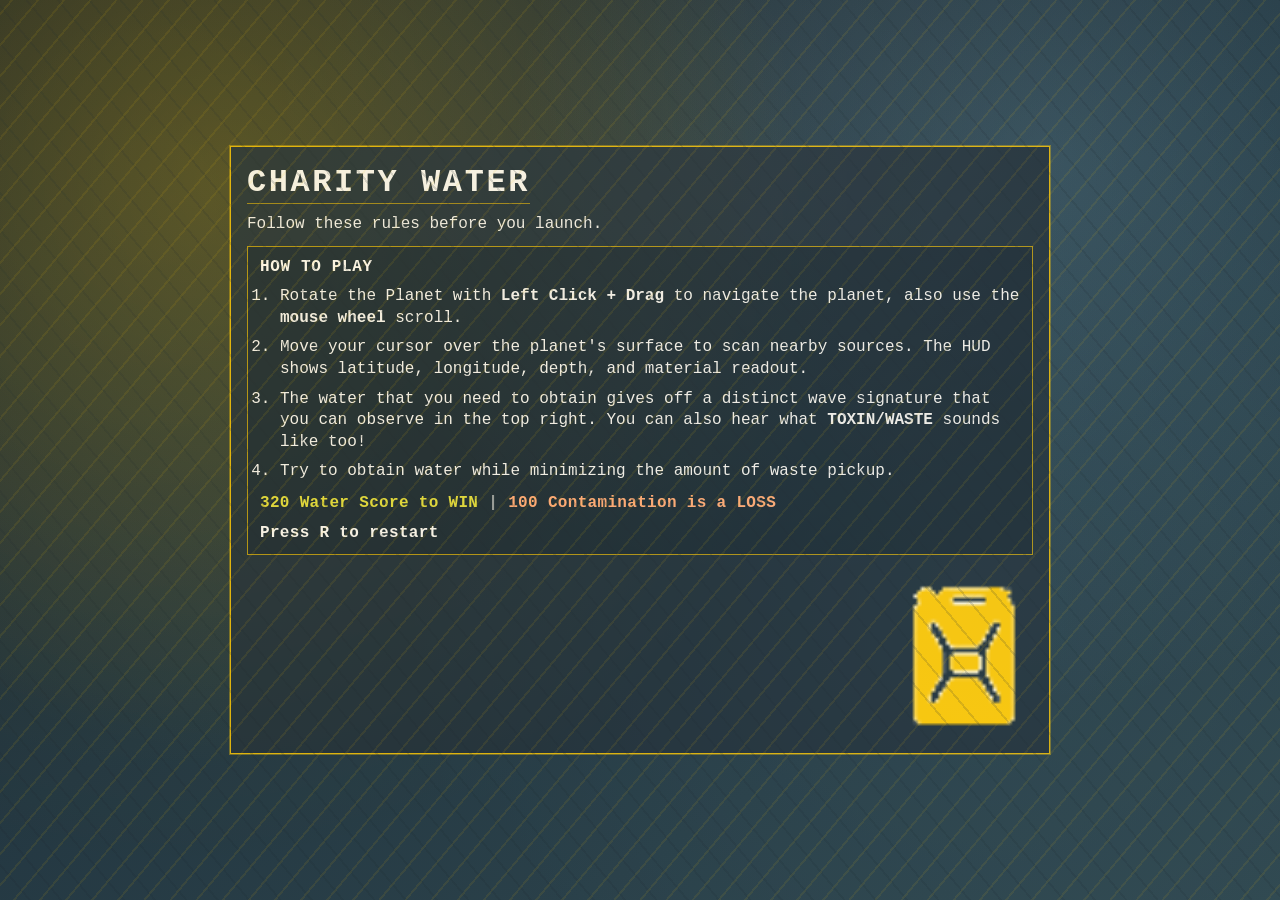
<file: index.html>
<!doctype html>
<html lang="en">
  <head>
    <meta charset="UTF-8" />
    <meta name="viewport" content="width=device-width, initial-scale=1.0" />
    <title>Yawhg-Style Prototype</title>
    <link rel="stylesheet" href="style.css" />
  </head>
  <body class="start-cover-active">
    <section class="game-start-menu" id="gameStartMenu" aria-label="Game start menu">
      <div class="game-start-panel">
        <h1 class="game-start-title">
          <a
            class="game-start-title-link"
            href="https://www.charitywater.org/home?utm_source=bing&utm_medium=paid-ppc&utm_campaign=bof-spring-usrow&utm_term=MS_BOFU_Brand_PD_SRC_BRN_CVR_SPR_USA_MTD_V1&utm_content=branded&msclkid=fe38f12017af1ccf697d988217a531d9"
            target="_blank"
            rel="noopener noreferrer"
          >
            CHARITY WATER
          </a>
        </h1>
        <p class="game-start-subtitle">Follow these rules before you launch.</p>

        <div class="game-rules" aria-label="Mission rules">
          <h2>How to Play</h2>
          <ol>
            <li>
              Rotate the Planet with <strong>Left Click + Drag</strong> to navigate the planet,
              also use the <strong>mouse wheel</strong> scroll.
            </li>
            <li>
              Move your cursor over the planet's surface to scan nearby sources.
              The HUD shows latitude, longitude, depth, and material readout.
            </li>
            <li>
              The water that you need to obtain gives off a distinct wave signature
              that you can observe in the top right. You can also hear what
              <strong>TOXIN/WASTE</strong> sounds like too!
            </li>
            <li>
              Try to obtain water while minimizing the amount of waste pickup.
            </li>
          </ol>
          <p class="game-rule-emphasis game-rule-outcome" aria-label="Win and loss conditions">
            <strong class="win-text">320 Water Score to WIN</strong>
            <span class="rule-divider">|</span>
            <strong class="loss-text">100 Contamination is a LOSS</strong>
          </p>
          <p class="game-rule-emphasis game-rule-restart">Press <strong>R</strong> to restart</p>
        </div>

        <div class="game-start-actions">
          <button type="button" id="startMissionButton" aria-label="Start Mission">
            <img
              src="color scheme/logo for charity water.png"
              alt="Start Mission"
              class="start-mission-logo"
            />
          </button>
        </div>
      </div>
    </section>
    <main class="scanner-stage" aria-label="Planet scanner">
      <canvas id="planetCanvas" class="planet-canvas" aria-hidden="true"></canvas>
      <a
        class="scanner-charity-header"
        href="https://www.charitywater.org/home?utm_source=bing&utm_medium=paid-ppc&utm_campaign=bof-spring-usrow&utm_term=MS_BOFU_Brand_PD_SRC_BRN_CVR_SPR_USA_MTD_V1&utm_content=branded&msclkid=fe38f12017af1ccf697d988217a531d9"
        target="_blank"
        rel="noopener noreferrer"
        aria-label="Visit charity: water"
      >
        <img
          src="color scheme/logo for charity water.png"
          alt="charity: water logo"
          class="scanner-charity-logo"
        />
        <span class="scanner-charity-title">charity: water</span>
      </a>
      <div class="scanner-hud" aria-live="polite">
        <div class="scanner-title">Planet Scan</div>
        <div class="scanner-line">Hover to scan surface</div>
        <div class="scanner-line">Left click + drag to rotate longitude / latitude</div>
        <div class="scanner-line">Right click or tap to confirm a source marker</div>
        <div class="scanner-line">Mouse wheel to zoom</div>
        <div class="scanner-readout">
          <span>Lat:</span>
          <strong id="latReadout">0.0°</strong>
          <span>Lon:</span>
          <strong id="lonReadout">0.0°</strong>
          <span>Depth:</span>
          <strong id="depthReadout">0%</strong>
        </div>
        <div class="scanner-readout">
          <span>Material:</span>
          <strong id="materialReadout">None</strong>
          <span>Water Score:</span>
          <strong id="waterScoreReadout">0</strong>
          <span>Contam:</span>
          <strong id="contaminationReadout">0/100</strong>
        </div>
        <div class="scanner-readout scanner-graph" id="materialGraph" aria-label="Material graph">
          <span>Water</span>
          <strong id="graphWater">12</strong>
          <span>Toxin</span>
          <strong id="graphToxin">19</strong>
          <span>Waste</span>
          <strong id="graphWaste">19</strong>
        </div>
        <div class="scanner-readout scanner-status-row">
          <strong class="scanner-status" id="missionStatus" data-state="running">Collect water and avoid contamination.</strong>
        </div>
        <div class="scanner-readout scanner-actions">
          <button type="button" id="restartMission">Restart (R)</button>
          <button type="button" id="viewRulesButton">View Rules</button>
        </div>
      </div>
      <div class="scanner-material-key" aria-label="Material key">
        <div class="scanner-key-title">Materials</div>
        <button type="button" class="scanner-key-item" data-material="water">
          <span class="scanner-key-swatch material-water" aria-hidden="true"></span>
          <span>Water</span>
          <span class="scanner-key-hint">HOVER</span>
        </button>
        <button type="button" class="scanner-key-item" data-material="toxin">
          <span class="scanner-key-swatch material-toxin" aria-hidden="true"></span>
          <span>Toxin</span>
          <span class="scanner-key-hint">HOVER</span>
        </button>
        <button type="button" class="scanner-key-item" data-material="waste">
          <span class="scanner-key-swatch material-waste" aria-hidden="true"></span>
          <span>Waste</span>
          <span class="scanner-key-hint">HOVER</span>
        </button>
        <div class="scanner-volume-control" aria-label="Audio volume control">
          <span class="scanner-volume-label">Volume</span>
          <input
            type="range"
            id="volumeKnob"
            class="scanner-volume-knob"
            min="0"
            max="100"
            value="60"
            aria-label="Scanner volume"
          />
        </div>
      </div>
    </main>
    <script src="script.js"></script>
  </body>
</html>
</file>
<file: style.css>
* {
  box-sizing: border-box;
}

:root {
  --bg: #1c252b;
  --text: #f5f0e6;
  --panel-bg: #25343c;
  --border: #ffc907;
  --button-bg: #2d3f49;
  --button-hover: #35515f;
  --button-active: #263943;
  --muted: #d7d2c8;
  --log-bg: #1f2c33;
  --log-border: #77a8bb;
  --grad-1: #182229;
  --grad-2: #2b3f49;
  --grad-3: #77a8bb;
  --cube-face: #f9d958;
  --cube-face-back: #283037;
  --cube-face-right: #77a8bb;
  --cube-face-left: #8ebbc9;
  --cube-face-top: #fff0b7;
  --cube-face-bottom: #1b252c;
  --pulse-color: rgba(255, 201, 7, 0.65);
  --win-accent: color-mix(in srgb, var(--border) 62%, #a9ef9a);
  --loss-accent: color-mix(in srgb, var(--border) 35%, #ff9ab0);
}

body[data-theme="gba-teal"] {
  --bg: #132a2e;
  --text: #c9f4ec;
  --panel-bg: #1c3a40;
  --border: #74b3a7;
  --button-bg: #285059;
  --button-hover: #31626d;
  --button-active: #20454d;
  --muted: #a8ddd3;
  --log-bg: #19353b;
  --log-border: #5f9a8f;
  --grad-1: #132a2e;
  --grad-2: #1f5a63;
  --grad-3: #4ab3a8;
}

body[data-theme="gba-violet"] {
  --bg: #231e34;
  --text: #e2d8ff;
  --panel-bg: #2e2844;
  --border: #9c88d6;
  --button-bg: #3a3260;
  --button-hover: #4a3f78;
  --button-active: #322b53;
  --muted: #c8b6f5;
  --log-bg: #29223d;
  --log-border: #7e68bc;
  --grad-1: #231e34;
  --grad-2: #3e2b64;
  --grad-3: #9c88d6;
}

body[data-theme="terminal"] {
  --bg: #000000;
  --text: #00ff66;
  --panel-bg: #050505;
  --border: #00aa44;
  --button-bg: #001a0a;
  --button-hover: #003314;
  --button-active: #004d1f;
  --muted: #7dffad;
  --log-bg: #020202;
  --log-border: #007a33;
  --grad-1: #000000;
  --grad-2: #003314;
  --grad-3: #00aa44;
}

body[data-theme="synth-red"] {
  --bg: #2b1010;
  --text: #ffd9d9;
  --panel-bg: #3b1717;
  --border: #d86a6a;
  --button-bg: #5a2323;
  --button-hover: #6a2c2c;
  --button-active: #4a1c1c;
  --muted: #f3b5b5;
  --log-bg: #311313;
  --log-border: #b95555;
  --grad-1: #2b1010;
  --grad-2: #6a2424;
  --grad-3: #cc4b4b;
  --cube-face: #c8fff4;
  --cube-face-back: #132f2b;
  --cube-face-right: #9ff2ff;
  --cube-face-left: #7df7d5;
  --cube-face-top: #e6fff9;
  --cube-face-bottom: #1a3d36;
  --pulse-color: rgba(138, 214, 255, 0.7);
}

body[data-theme="synth-blue"] {
  --bg: #11203f;
  --text: #d8e8ff;
  --panel-bg: #1a2d54;
  --border: #6f93d8;
  --button-bg: #243f73;
  --button-hover: #2d4f8d;
  --button-active: #1d335f;
  --muted: #b6ceff;
  --log-bg: #16284a;
  --log-border: #5d7fc2;
  --grad-1: #11203f;
  --grad-2: #2a4f8a;
  --grad-3: #6f93d8;
  --cube-face: #ffe1a6;
  --cube-face-back: #3a250e;
  --cube-face-right: #ffc36f;
  --cube-face-left: #ffdca0;
  --cube-face-top: #fff0c7;
  --cube-face-bottom: #4a2e10;
  --pulse-color: rgba(255, 196, 122, 0.7);
}

body[data-theme="synth-yellow"] {
  --bg: #2f2a10;
  --text: #fff6cc;
  --panel-bg: #423915;
  --border: #d5bf63;
  --button-bg: #5a4b1f;
  --button-hover: #6f5c26;
  --button-active: #4c3f1b;
  --muted: #efde9a;
  --log-bg: #382f13;
  --log-border: #b39d4a;
  --grad-1: #2f2a10;
  --grad-2: #6b5a20;
  --grad-3: #c7ab3f;
  --cube-face: #b9d8ff;
  --cube-face-back: #12253f;
  --cube-face-right: #8fc0ff;
  --cube-face-left: #a6ccff;
  --cube-face-top: #d3e7ff;
  --cube-face-bottom: #152c4a;
  --pulse-color: rgba(150, 210, 255, 0.7);
}

body {
  margin: 0;
  background: var(--bg);
  color: var(--text);
  font-family: "Courier New", Courier, monospace;
  line-height: 1.35;
}

body.start-cover-active {
  overflow: hidden;
  --bg: #1a2329;
  --text: #fbf7ef;
  --panel-bg: #25343c;
  --border: #ffc907;
  --button-bg: #2c414c;
  --button-hover: #375663;
  --button-active: #273a45;
  --muted: #ddd6ca;
  --log-bg: #1f2e36;
  --log-border: #77a8bb;
  --grad-1: #172129;
  --grad-2: #2a3e48;
  --grad-3: #77a8bb;
}

body.start-cover-active .scanner-stage {
  pointer-events: none;
}

body:not(.start-cover-active) .game-start-menu {
  display: none;
}

.game-start-menu {
  position: fixed;
  inset: 0;
  z-index: 10;
  display: grid;
  place-items: center;
  padding: 14px;
  overflow: hidden;
  background:
    radial-gradient(circle at 18% 20%, color-mix(in srgb, #ffc907 22%, transparent), transparent 45%),
    radial-gradient(circle at 82% 18%, color-mix(in srgb, #77a8bb 22%, transparent), transparent 42%),
    linear-gradient(150deg, #1a242b, #243842, #304850);
}

.game-start-menu::before,
.game-start-menu::after {
  content: "";
  position: absolute;
  inset: -20%;
  pointer-events: none;
}

.game-start-menu::before {
  background-image:
    repeating-linear-gradient(130deg, color-mix(in srgb, #ffc907 20%, transparent) 0, color-mix(in srgb, #ffc907 20%, transparent) 2px, transparent 2px, transparent 20px),
    repeating-linear-gradient(-130deg, color-mix(in srgb, #1f2b32 38%, transparent) 0, color-mix(in srgb, #1f2b32 38%, transparent) 2px, transparent 2px, transparent 24px);
  background-size: 170% 170%;
  opacity: 0.42;
  animation: waterGeoFlow 30s linear infinite;
}

.game-start-menu::after {
  background:
    radial-gradient(circle at 24% 30%, color-mix(in srgb, #ffc907 22%, transparent) 0, transparent 42%),
    radial-gradient(circle at 70% 62%, color-mix(in srgb, #77a8bb 20%, transparent) 0, transparent 40%),
    radial-gradient(circle at 58% 20%, color-mix(in srgb, #f5f0e6 14%, transparent) 0, transparent 35%);
  opacity: 0.35;
  animation: waterPulseShift 16s ease-in-out infinite alternate;
}

.game-start-panel {
  width: min(820px, 100%);
  max-height: calc(100vh - 32px);
  overflow: auto;
  border: 1px solid color-mix(in srgb, var(--border) 85%, transparent);
  background: color-mix(in srgb, var(--panel-bg) 92%, transparent);
  box-shadow: 0 0 0 1px color-mix(in srgb, #ffc907 36%, transparent);
  padding: 14px 16px;
  display: grid;
  gap: 10px;
}

.game-start-title {
  margin: 0;
  font-size: clamp(1.4rem, 3.3vw, 2rem);
  letter-spacing: 0.08em;
  text-transform: uppercase;
}

.game-start-title-link {
  color: color-mix(in srgb, var(--text) 98%, transparent);
  text-decoration: none;
  border-bottom: 1px solid color-mix(in srgb, var(--border) 55%, transparent);
  padding-bottom: 2px;
}

.game-start-title-link:hover {
  color: var(--win-accent);
  border-bottom-color: color-mix(in srgb, var(--border) 85%, transparent);
}

.game-start-subtitle {
  margin: 0;
  color: color-mix(in srgb, var(--text) 94%, transparent);
}

.game-rules {
  border: 1px solid color-mix(in srgb, var(--border) 65%, transparent);
  background: color-mix(in srgb, var(--log-bg) 88%, transparent);
  padding: 10px 12px;
}

.game-rules h2 {
  margin: 0 0 8px 0;
  font-size: 1rem;
  letter-spacing: 0.04em;
  text-transform: uppercase;
}

.game-rules ol {
  margin: 0;
  padding-left: 20px;
  display: grid;
  gap: 8px;
}

.game-rules li {
  color: color-mix(in srgb, var(--text) 96%, transparent);
}

.game-rule-emphasis {
  margin: 10px 0 0 0;
  font-size: 1rem;
  font-weight: 800;
  letter-spacing: 0.02em;
  color: color-mix(in srgb, var(--text) 98%, transparent);
}

.game-rule-outcome {
  display: flex;
  gap: 10px;
  flex-wrap: wrap;
  align-items: center;
}

.game-rule-outcome .win-text {
  color: var(--win-accent);
}

.game-rule-outcome .loss-text {
  color: var(--loss-accent);
}

.rule-divider {
  color: color-mix(in srgb, var(--text) 55%, transparent);
  font-weight: 700;
}

.game-rule-restart {
  margin-top: 8px;
}

.game-start-actions {
  display: flex;
  justify-content: flex-end;
}

.game-start-actions button {
  min-width: 160px;
  font-size: 0.95rem;
}

#startMissionButton {
  min-width: 0;
  padding: 4px;
  border: none;
  background: transparent;
  box-shadow: none;
}

#startMissionButton:hover,
#startMissionButton:active {
  background: transparent;
}

.start-mission-logo {
  width: 130px;
  max-width: 60vw;
  height: auto;
  display: block;
}

body.start-cover-active .wave-visualizer,
body.start-cover-active .cube-hover-ring,
body.start-cover-active .waveform-header {
  opacity: 0;
  visibility: hidden;
}

body:not(.start-cover-active) .start-title {
  display: none;
}

body:not(.start-cover-active) .start-hint {
  display: none;
}

.hidden {
  display: none !important;
}

.start-menu {
  position: fixed;
  inset: 0;
  z-index: 1000;
  min-height: 100vh;
  display: grid;
  place-items: center;
  padding: 12px;
  background: var(--bg);
  overflow: hidden;
}

.wave-visualizer {
  position: absolute;
  inset: 0;
  width: 100%;
  height: 100%;
  z-index: 0;
  pointer-events: none;
  opacity: 0.35;
}

.start-menu::before,
.start-menu::after {
  content: "";
  position: absolute;
  inset: 0;
  pointer-events: none;
  z-index: 0;
}

.start-menu::before {
  background:
    radial-gradient(circle at 22% 16%, color-mix(in srgb, #ffc907 26%, transparent) 0 14%, transparent 44%),
    radial-gradient(circle at 76% 24%, color-mix(in srgb, #77a8bb 22%, transparent) 0 10%, transparent 38%),
    linear-gradient(150deg, #182229, #283a44, #3b525c);
  background-size: 200% 200%;
  animation: startGradientPan 18s ease-in-out infinite alternate;
  opacity: 0.78;
}

.start-menu::after {
  background-image:
    repeating-linear-gradient(130deg, color-mix(in srgb, #ffc907 14%, transparent) 0, color-mix(in srgb, #ffc907 14%, transparent) 2px, transparent 2px, transparent 16px),
    repeating-linear-gradient(-130deg, color-mix(in srgb, #1b262d 40%, transparent) 0, color-mix(in srgb, #1b262d 40%, transparent) 2px, transparent 2px, transparent 20px);
  mix-blend-mode: overlay;
  opacity: 0.5;
  background-size: 180% 180%;
  animation: startGeoDrift 24s linear infinite;
}

.start-panel {
  width: min(480px, 100%);
  position: relative;
  z-index: 2;
}

.start-title {
  position: relative;
  z-index: 2;
  font-size: clamp(2.4rem, 6vw, 5rem);
  letter-spacing: 0.14em;
  text-transform: uppercase;
  color: color-mix(in srgb, var(--text) 94%, transparent);
  opacity: 0.92;
  text-shadow: 0 0 20px color-mix(in srgb, #ffc907 35%, transparent);
}

.start-hint {
  position: relative;
  z-index: 2;
  font-size: clamp(0.9rem, 2.2vw, 1.2rem);
  letter-spacing: 0.08em;
  text-transform: uppercase;
  color: color-mix(in srgb, var(--text) 92%, transparent);
  opacity: 0.9;
  text-shadow: 0 0 14px color-mix(in srgb, #77a8bb 45%, transparent);
  animation: hintDrift 12s linear infinite;
}

body.start-cover-active .start-panel {
  background: color-mix(in srgb, var(--panel-bg) 90%, transparent);
  border-color: color-mix(in srgb, var(--border) 85%, transparent);
  box-shadow: 0 0 0 1px color-mix(in srgb, #ffc907 34%, transparent), 0 14px 28px color-mix(in srgb, #10181d 55%, transparent);
}

body.start-cover-active .start-panel button {
  background: color-mix(in srgb, var(--button-bg) 90%, transparent);
  border-color: color-mix(in srgb, var(--border) 90%, transparent);
}

body.start-cover-active .start-panel button:hover {
  background: color-mix(in srgb, var(--button-hover) 92%, transparent);
}

body.start-cover-active .start-panel button:active {
  background: color-mix(in srgb, var(--button-active) 94%, transparent);
}

.cube-overlay {
  position: absolute;
  inset: 0;
  display: grid;
  place-items: center;
  padding-top: 0;
  z-index: 1;
  pointer-events: none;
  transform: translate(var(--cube-offset-x, 0px), var(--cube-offset-y, 0px));
}

.cube-overlay.no-float .cube-scene {
  animation: none;
}

.cube-boundary {
  position: absolute;
  left: 50%;
  top: 40%;
  width: var(--cube-boundary-width, 440px);
  height: calc(var(--cube-boundary-height, 360px) * 1.2);
  transform: translate(-50%, -50%);
  border: 1px dashed color-mix(in srgb, var(--text) 12%, transparent);
  border-radius: 18px;
  opacity: 0;
  pointer-events: none;
  transition: border-color 0.15s ease, box-shadow 0.15s ease, opacity 0.15s ease;
}

.cube-boundary.edge-left {
  box-shadow: inset 6px 0 14px color-mix(in srgb, var(--text) 40%, transparent);
  opacity: 0.7;
}

.cube-boundary.edge-right {
  box-shadow: inset -6px 0 14px color-mix(in srgb, var(--text) 40%, transparent);
  opacity: 0.7;
}

.cube-boundary.edge-top {
  box-shadow: inset 0 6px 14px color-mix(in srgb, var(--text) 40%, transparent);
  opacity: 0.7;
}

.cube-boundary.edge-bottom {
  box-shadow: inset 0 -6px 14px color-mix(in srgb, var(--text) 40%, transparent);
  opacity: 0.7;
}

.cube-overlay .cube-scene {
  transform: translateY(-156px);
  animation: cubeFloat 5.6s ease-in-out infinite;
}

.cube-overlay .cube-hover-ring {
  pointer-events: auto;
}

.cube-hover-ring.center-ring {
  position: absolute;
  left: 50%;
  top: 32%;
  transform: translate(-50%, -50%);
  pointer-events: none;
  z-index: 1;
}

.hud-panel {
  position: absolute;
  top: 16px;
  right: 16px;
  z-index: 4;
  display: grid;
  gap: 8px;
  text-align: right;
}

.hud-row {
  display: flex;
  justify-content: flex-end;
}

.hud-toggle {
  display: flex;
  gap: 8px;
  align-items: center;
  font-size: 0.85rem;
  background: color-mix(in srgb, var(--panel-bg) 70%, transparent);
  border: 1px solid color-mix(in srgb, var(--border) 60%, transparent);
  padding: 6px 10px;
  border-radius: 999px;
}

.hud-toggle input {
  accent-color: var(--text);
}

.waveform-header {
  position: absolute;
  left: 50%;
  top: 14%;
  transform: translate(-50%, -50%);
  font-size: clamp(2.6rem, 6vw, 4.8rem);
  font-weight: 700;
  letter-spacing: 0.08em;
  text-transform: uppercase;
  color: color-mix(in srgb, var(--text) 40%, transparent);
  opacity: 0.45;
  pointer-events: none;
}

.status-row {
  display: flex;
  justify-content: center;
  gap: 8px;
  margin-bottom: 10px;
  font-size: 0.85rem;
}

.wave-coords-hud {
  position: absolute;
  top: -72px;
  left: auto;
  right: 12px;
  width: calc(50% - 8px);
  margin-bottom: 0;
  flex-direction: column;
  align-items: flex-end;
  gap: 4px;
  background: none;
  border: none;
  padding: 0;
}

.coord-line {
  display: flex;
  gap: 6px;
  align-items: baseline;
}

.cube-coords-hud {
  position: absolute;
  top: -72px;
  left: 12px;
  right: auto;
  width: calc(50% - 8px);
  margin-bottom: 0;
  flex-direction: column;
  align-items: flex-start;
  gap: 4px;
  background: none;
  border: none;
  padding: 0;
}

#controlPanel {
  position: absolute;
  left: 50%;
  bottom: 12px;
  transform: translateX(-50%);
  width: min(680px, calc(100% - 24px));
  z-index: 3;
  margin-top: 0;
  background: color-mix(in srgb, var(--panel-bg) 62%, transparent);
  backdrop-filter: blur(2px);
  border-width: 2px;
}

#controlPanel.space-active {
  box-shadow: 0 0 0 2px var(--text), 0 0 18px color-mix(in srgb, var(--text) 45%, transparent);
}

.menu-actions {
  display: grid;
  gap: 8px;
  margin-top: 8px;
}

.cube-scene {
  display: grid;
  place-items: center;
  margin: 0;
  min-height: 170px;
  perspective: 700px;
}

.cube-hover-ring {
  position: relative;
  width: 210px;
  height: 210px;
  border-radius: 50%;
  display: grid;
  place-items: center;
  border: 1px dashed color-mix(in srgb, var(--text) 45%, transparent);
  box-shadow: 0 0 24px color-mix(in srgb, var(--text) 22%, transparent);
}

.cube-hover-ring.pulsing::after {
  content: "";
  position: absolute;
  inset: -12px;
  border-radius: 50%;
  border: 1px solid var(--pulse-color);
  box-shadow: 0 0 28px color-mix(in srgb, var(--pulse-color) 70%, transparent);
  opacity: 0;
  transform: scale(0.9);
  animation: ringPulse 1.2s ease-out infinite;
  pointer-events: none;
}

.cube-rotator {
  transform-style: preserve-3d;
  animation: cubeSpin 9s linear infinite;
}

.cube {
  --cube-size: 74px;
  --cube-tilt-x: -18deg;
  --cube-tilt-y: 22deg;
  position: relative;
  width: var(--cube-size);
  height: var(--cube-size);
  transform-style: preserve-3d;
  transform: rotateX(var(--cube-tilt-x)) rotateY(var(--cube-tilt-y));
  transition: transform 0.18s ease-out, width 0.18s ease-out, height 0.18s ease-out;
}

.cube-face {
  position: absolute;
  inset: 0;
  border: 1px solid var(--border);
  background: var(--cube-face);
}

.face-front {
  transform: translateZ(calc(var(--cube-size) / 2));
}

.face-back {
  transform: rotateY(180deg) translateZ(calc(var(--cube-size) / 2));
  background: var(--cube-face-back);
}

.face-right {
  transform: rotateY(90deg) translateZ(calc(var(--cube-size) / 2));
  background: var(--cube-face-right);
}

.face-left {
  transform: rotateY(-90deg) translateZ(calc(var(--cube-size) / 2));
  background: var(--cube-face-left);
}

.face-top {
  transform: rotateX(90deg) translateZ(calc(var(--cube-size) / 2));
  background: var(--cube-face-top);
}

.face-bottom {
  transform: rotateX(-90deg) translateZ(calc(var(--cube-size) / 2));
  background: var(--cube-face-bottom);
}

.character-grid {
  display: grid;
  grid-template-columns: repeat(3, minmax(96px, 1fr));
  gap: 10px 12px;
  margin-top: 10px;
  justify-items: stretch;
}

.control-grid {
  display: grid;
  grid-template-columns: repeat(2, minmax(180px, 1fr));
  gap: 16px;
  align-items: start;
}

.direction-grid {
  grid-template-columns: repeat(3, minmax(96px, 1fr));
  grid-template-areas:
    ". up ."
    "left down right";
  max-width: 430px;
  margin-inline: auto;
}

.wasd-grid {
  grid-template-columns: repeat(3, minmax(96px, 1fr));
  grid-template-areas:
    ". up ."
    "left down right";
  max-width: 430px;
  margin-inline: auto;
}

.wasd-card[data-key="W"] {
  grid-area: up;
}

.wasd-card[data-key="A"] {
  grid-area: left;
}

.wasd-card[data-key="S"] {
  grid-area: down;
}

.wasd-card[data-key="D"] {
  grid-area: right;
}

.direction-card[data-key="ArrowUp"] {
  grid-area: up;
}

.direction-card[data-key="ArrowLeft"] {
  grid-area: left;
}

.direction-card[data-key="ArrowDown"] {
  grid-area: down;
}

.direction-card[data-key="ArrowRight"] {
  grid-area: right;
}

.synth-panel {
  margin-top: 10px;
}

.synth-controls {
  display: flex;
  gap: 8px;
  flex-wrap: wrap;
  align-items: center;
}

.synth-controls label {
  font-weight: 700;
}

.character-card {
  position: relative;
  border: 1px solid var(--border);
  background: var(--panel-bg);
  padding: 12px;
  transition: border-color 0.15s ease, box-shadow 0.15s ease,
    transform 0.15s ease;
  width: 100%;
  height: 118px;
  display: flex;
  flex-direction: column;
  align-items: center;
  justify-content: center;
  text-align: center;
}

.character-card h3 {
  margin: 0 0 4px 0;
}

.selection-arrow {
  font-size: 1.6rem;
  color: var(--muted);
  margin-bottom: 6px;
  display: inline-block;
  transition: color 0.2s ease, transform 0.2s ease;
}

.character-card.active {
  border-color: var(--text);
  box-shadow: 0 0 0 2px var(--text);
  transform: translateY(-2px);
}

.character-card.active .selection-arrow {
  color: var(--text);
  animation: arrowPulse 1s ease-in-out infinite;
}

.character-card.taken {
  opacity: 0.45;
  filter: grayscale(0.25);
}

.character-card.taken .selection-arrow {
  animation: none;
}

.character-badge {
  position: absolute;
  top: 8px;
  right: 8px;
  padding: 2px 6px;
  border: 1px solid var(--border);
  background: var(--button-bg);
  font-size: 0.75rem;
  color: var(--text);
}

@keyframes arrowPulse {
  0% {
    transform: translateY(0);
  }
  50% {
    transform: translateY(-3px);
  }
  100% {
    transform: translateY(0);
  }
}

@media (max-width: 540px) {
  .character-grid {
    grid-template-columns: 1fr;
  }

  .control-grid {
    grid-template-columns: 1fr;
  }

  .direction-grid {
    grid-template-columns: repeat(3, minmax(80px, 1fr));
    grid-template-areas:
      ". up ."
      "left down right";
  }
}

@keyframes startGradientPan {
  0% {
    background-position: 0% 50%;
  }
  100% {
    background-position: 100% 50%;
  }
}

@keyframes startGeoDrift {
  0% {
    background-position: 0% 0%;
  }
  100% {
    background-position: 120% 120%;
  }
}

@keyframes cubeSpin {
  0% {
    transform: rotateY(0deg);
  }
  100% {
    transform: rotateY(360deg);
  }
}

@keyframes hintDrift {
  0% {
    transform: translate(0, 0);
  }
  25% {
    transform: translate(8px, 0);
  }
  50% {
    transform: translate(8px, 8px);
  }
  75% {
    transform: translate(0, 8px);
  }
  100% {
    transform: translate(0, 0);
  }
}

@keyframes ringPulse {
  0% {
    opacity: 0.75;
    transform: scale(0.9);
  }
  70% {
    opacity: 0;
    transform: scale(1.2);
  }
  100% {
    opacity: 0;
    transform: scale(1.25);
  }
}

@keyframes cubeFloat {
  0% {
    transform: translateY(-156px);
  }
  50% {
    transform: translateY(-176px);
  }
  100% {
    transform: translateY(-156px);
  }
}

@keyframes waterGeoFlow {
  0% {
    transform: translate3d(0, 0, 0) scale(1);
    background-position: 0% 0%, 0% 0%;
  }
  100% {
    transform: translate3d(-4%, -3%, 0) scale(1.06);
    background-position: 130% 110%, -120% 95%;
  }
}

@keyframes waterGridDrift {
  0% {
    transform: translate3d(0, 0, 0) scale(1);
    background-position: 0% 0%, 0% 0%;
  }
  50% {
    transform: translate3d(-2%, -1%, 0) scale(1.03);
  }
  100% {
    transform: translate3d(3%, 2%, 0) scale(1.07);
    background-position: 120% 100%, -110% 90%;
  }
}

@keyframes waterPulseShift {
  0% {
    transform: translate3d(0, 0, 0);
    opacity: 0.2;
  }
  50% {
    transform: translate3d(2%, -2%, 0);
    opacity: 0.34;
  }
  100% {
    transform: translate3d(-2%, 2%, 0);
    opacity: 0.24;
  }
}

.container {
  max-width: 920px;
  margin: 0 auto;
  padding: 12px;
  display: grid;
  gap: 10px;
}

.panel {
  border: 1px solid var(--border);
  padding: 10px;
  background: var(--panel-bg);
}

h1,
h2 {
  margin: 0 0 8px 0;
  font-weight: 700;
}

h1 {
  font-size: 1.3rem;
}

h2 {
  font-size: 1rem;
}

.tracker {
  display: flex;
  gap: 20px;
  flex-wrap: wrap;
}

.label {
  font-weight: 700;
}

.stats-grid {
  display: grid;
  grid-template-columns: repeat(2, minmax(120px, 1fr));
  gap: 6px;
}

.event-text {
  margin: 0 0 10px 0;
}

.choices {
  display: flex;
  gap: 8px;
  flex-wrap: wrap;
}

select {
  border: 1px solid var(--border);
  background: var(--button-bg);
  color: var(--text);
  padding: 6px 8px;
  font-family: inherit;
}

button {
  border: 1px solid var(--border);
  background: var(--button-bg);
  color: var(--text);
  padding: 8px 12px;
  font-family: inherit;
  cursor: pointer;
}

button:hover {
  background: var(--button-hover);
}

button:active {
  background: var(--button-active);
}

.log {
  max-height: 240px;
  overflow-y: auto;
  display: grid;
  gap: 6px;
}

.log-entry {
  border: 1px dashed var(--log-border);
  padding: 6px;
  background: var(--log-bg);
}

.muted {
  color: var(--muted);
}

.scanner-stage {
  position: fixed;
  inset: 0;
  overflow: hidden;
  isolation: isolate;
  background: var(--bg);
}

.scanner-stage::before,
.scanner-stage::after {
  content: "";
  position: absolute;
  inset: -15%;
  pointer-events: none;
  z-index: 0;
}

.scanner-stage::before {
  background-image:
    repeating-linear-gradient(140deg, color-mix(in srgb, #ffc907 12%, transparent) 0, color-mix(in srgb, #ffc907 12%, transparent) 2px, transparent 2px, transparent 22px),
    repeating-linear-gradient(-140deg, color-mix(in srgb, #1c2a32 38%, transparent) 0, color-mix(in srgb, #1c2a32 38%, transparent) 2px, transparent 2px, transparent 26px);
  opacity: 0.28;
  background-size: 180% 180%;
  animation: waterGridDrift 40s linear infinite;
}

.scanner-stage::after {
  background:
    radial-gradient(circle at 20% 18%, color-mix(in srgb, #ffc907 16%, transparent) 0, transparent 42%),
    radial-gradient(circle at 74% 26%, color-mix(in srgb, #77a8bb 18%, transparent) 0, transparent 42%),
    radial-gradient(circle at 52% 72%, color-mix(in srgb, #f5f0e6 12%, transparent) 0, transparent 38%);
  opacity: 0.24;
  animation: waterPulseShift 18s ease-in-out infinite alternate;
}

.planet-canvas {
  position: absolute;
  inset: 0;
  z-index: 1;
  width: 100%;
  height: 100%;
  display: block;
  cursor: crosshair;
  touch-action: none;
}

.scanner-charity-header {
  position: absolute;
  left: 50%;
  top: 16px;
  transform: translateX(-50%);
  z-index: 4;
  display: inline-flex;
  align-items: center;
  gap: 10px;
  text-decoration: none;
  color: color-mix(in srgb, var(--text) 96%, transparent);
  background: color-mix(in srgb, var(--panel-bg) 78%, transparent);
  border: 1px solid color-mix(in srgb, var(--border) 75%, transparent);
  padding: 8px 14px;
  box-shadow: 0 0 0 1px color-mix(in srgb, var(--border) 30%, transparent);
}

.scanner-charity-header:hover {
  background: color-mix(in srgb, var(--button-hover) 82%, transparent);
}

.scanner-charity-logo {
  width: 36px;
  height: 36px;
  object-fit: contain;
  display: block;
}

.scanner-charity-title {
  font-size: clamp(1.2rem, 2.6vw, 1.9rem);
  font-weight: 800;
  letter-spacing: 0.04em;
  text-transform: uppercase;
}

.scanner-hud {
  position: absolute;
  left: 16px;
  top: 16px;
  z-index: 3;
  border: 1px solid color-mix(in srgb, var(--border) 70%, transparent);
  background: color-mix(in srgb, var(--panel-bg) 90%, transparent);
  padding: 10px 12px;
  display: grid;
  gap: 4px;
  min-width: 280px;
}

.scanner-material-key {
  position: absolute;
  right: 16px;
  top: 16px;
  z-index: 3;
  border: 1px solid color-mix(in srgb, var(--border) 70%, transparent);
  background: color-mix(in srgb, var(--panel-bg) 90%, transparent);
  padding: 10px 12px;
  display: grid;
  gap: 6px;
  min-width: 210px;
}

.scanner-key-title {
  font-size: 0.98rem;
  font-weight: 700;
  letter-spacing: 0.05em;
  text-transform: uppercase;
}

.scanner-key-item {
  display: grid;
  grid-template-columns: 10px 1fr auto;
  align-items: center;
  gap: 8px;
  padding: 5px 8px;
  font-size: 0.85rem;
  text-align: left;
}

.scanner-key-item[data-active="true"] {
  border-color: color-mix(in srgb, var(--text) 90%, transparent);
  box-shadow: 0 0 0 1px color-mix(in srgb, var(--text) 55%, transparent);
}

.scanner-key-swatch {
  width: 8px;
  height: 8px;
  border-radius: 50%;
  box-shadow: 0 0 0 1px color-mix(in srgb, #ffe9a0 40%, transparent);
}

.material-water {
  background: #9ddff4;
}

.material-toxin {
  background: #2e2e2e;
}

.material-waste {
  background: #ffc907;
}

.scanner-key-hint {
  color: color-mix(in srgb, var(--text) 90%, transparent);
  font-size: 0.74rem;
  letter-spacing: 0.04em;
}

.scanner-volume-control {
  margin-top: 6px;
  padding-top: 8px;
  border-top: 1px dashed color-mix(in srgb, var(--border) 55%, transparent);
  display: grid;
  gap: 6px;
}

.scanner-volume-label {
  font-size: 0.78rem;
  letter-spacing: 0.06em;
  text-transform: uppercase;
  color: color-mix(in srgb, var(--text) 92%, transparent);
}

.scanner-volume-knob {
  width: 100%;
  accent-color: color-mix(in srgb, var(--text) 90%, transparent);
}

.scanner-title {
  font-size: 1.05rem;
  font-weight: 700;
  letter-spacing: 0.05em;
  text-transform: uppercase;
}

.scanner-line {
  color: color-mix(in srgb, var(--text) 94%, transparent);
  font-size: 0.9rem;
}

.scanner-readout {
  margin-top: 6px;
  display: flex;
  gap: 8px;
  align-items: baseline;
  flex-wrap: wrap;
  font-size: 0.88rem;
}

.scanner-status-row {
  margin-top: 10px;
}

.scanner-status {
  display: inline-block;
  font-size: 0.9rem;
  color: color-mix(in srgb, var(--text) 96%, transparent);
}

.scanner-status[data-state="won"] {
  color: #ffd240;
}

.scanner-status[data-state="lost"] {
  color: #ff9eb7;
}

.scanner-actions {
  margin-top: 4px;
}

.scanner-actions button {
  padding: 6px 10px;
  font-size: 0.84rem;
}

.scanner-graph {
  margin-top: 8px;
  padding-top: 8px;
  border-top: 1px dashed color-mix(in srgb, var(--border) 55%, transparent);
}

#materialReadout,
#waterScoreReadout,
#graphWater,
#graphToxin,
#graphWaste {
  color: color-mix(in srgb, var(--text) 98%, transparent);
}

@media (max-width: 980px) {
  .scanner-charity-header {
    top: 10px;
    padding: 7px 12px;
    gap: 8px;
  }

  .scanner-charity-logo {
    width: 30px;
    height: 30px;
  }

  .scanner-hud,
  .scanner-material-key {
    min-width: 0;
    max-width: min(360px, calc(100vw - 24px));
  }

  .scanner-hud {
    left: 12px;
    top: 12px;
  }

  .scanner-material-key {
    right: 12px;
    top: 12px;
  }
}

@media (max-width: 760px) {
  .game-start-menu {
    padding: 10px;
  }

  .game-start-panel {
    max-height: calc(100vh - 20px);
    padding: 12px;
  }

  .game-start-actions {
    justify-content: center;
  }

  .start-mission-logo {
    width: 108px;
  }

  .scanner-charity-header {
    left: 10px;
    right: 10px;
    transform: none;
    justify-content: center;
    padding: 6px 10px;
  }

  .scanner-charity-title {
    font-size: clamp(1rem, 5.2vw, 1.35rem);
  }

  .scanner-material-key {
    left: 10px;
    right: 10px;
    top: 68px;
    min-width: 0;
    max-width: none;
    padding: 8px 9px;
    gap: 5px;
    grid-template-columns: repeat(3, minmax(0, 1fr));
  }

  .scanner-key-title,
  .scanner-volume-control {
    grid-column: 1 / -1;
  }

  .scanner-key-item {
    min-width: 0;
    grid-template-columns: 8px 1fr;
    gap: 5px;
    padding: 4px 6px;
    font-size: 0.8rem;
  }

  .scanner-key-hint {
    display: none;
  }

  .scanner-hud {
    left: 10px;
    right: 10px;
    top: auto;
    bottom: calc(10px + env(safe-area-inset-bottom));
    min-width: 0;
    max-width: none;
    padding: 9px 10px;
    max-height: 45vh;
    overflow: auto;
  }

  .scanner-title {
    font-size: 0.98rem;
  }

  .scanner-line,
  .scanner-readout,
  .scanner-status {
    font-size: 0.82rem;
  }

  .scanner-actions {
    width: 100%;
    justify-content: space-between;
  }

  .scanner-actions button {
    flex: 1 1 0;
    min-width: 0;
    font-size: 0.8rem;
    padding: 6px 8px;
  }
}

@media (max-width: 460px) {
  .scanner-charity-logo {
    display: none;
  }

  .scanner-material-key {
    top: 58px;
    grid-template-columns: 1fr;
  }

  .scanner-key-item {
    grid-template-columns: 9px 1fr;
  }

  .scanner-hud {
    max-height: 42vh;
    bottom: calc(8px + env(safe-area-inset-bottom));
  }
}

@media (max-width: 900px) and (max-height: 520px) and (orientation: landscape) {
  .scanner-charity-header {
    left: 50%;
    right: auto;
    top: 6px;
    transform: translateX(-50%);
    padding: 5px 10px;
  }

  .scanner-charity-logo {
    width: 24px;
    height: 24px;
  }

  .scanner-charity-title {
    font-size: clamp(0.9rem, 2.6vw, 1.08rem);
  }

  .scanner-material-key {
    left: auto;
    right: 8px;
    top: 48px;
    bottom: 8px;
    width: min(240px, 38vw);
    max-width: none;
    max-height: none;
    overflow: auto;
    grid-template-columns: 1fr;
    align-content: start;
    padding: 8px;
    gap: 4px;
  }

  .scanner-key-item {
    grid-template-columns: 8px 1fr;
    font-size: 0.76rem;
    gap: 5px;
    padding: 4px 6px;
  }

  .scanner-key-hint {
    display: none;
  }

  .scanner-volume-control {
    margin-top: 4px;
    padding-top: 6px;
  }

  .scanner-hud {
    left: 8px;
    right: auto;
    top: 48px;
    bottom: 8px;
    width: min(430px, calc(62vw - 20px));
    max-width: none;
    max-height: none;
    min-width: 0;
    overflow: auto;
    padding: 8px 9px;
    gap: 2px;
  }

  .scanner-title {
    font-size: 0.9rem;
  }

  .scanner-line,
  .scanner-readout,
  .scanner-status {
    font-size: 0.76rem;
  }

  .scanner-readout {
    margin-top: 4px;
    gap: 6px;
  }

  .scanner-status-row {
    margin-top: 6px;
  }

  .scanner-graph {
    margin-top: 6px;
    padding-top: 6px;
  }

  .scanner-actions button {
    font-size: 0.76rem;
    padding: 5px 7px;
  }
}
</file>
